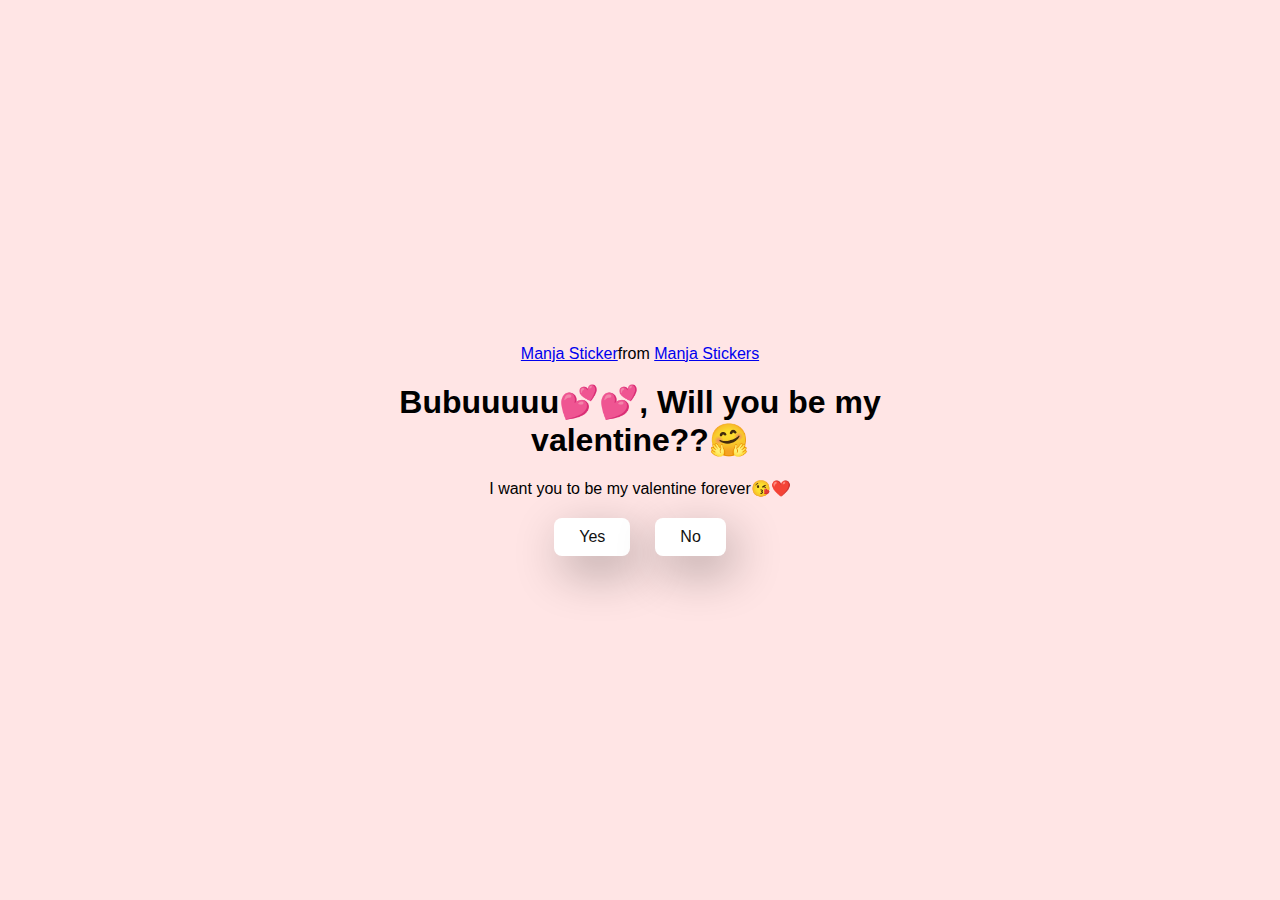
<file: index.html>
<!DOCTYPE html>
<html lang="en">

<head>
    <meta charset="UTF-8" />
    <meta name="viewport" content="width=device-width, initial-scale=1.0" />
    <title>Ask Her Out</title>

    <link rel="stylesheet" href="./style.css" />
</head>

<body>
    <div class="container">
        <div class="tenor-gif-embed" data-postid="22885016" data-share-method="host" data-aspect-ratio="1.04918" data-width="100%">
            <a href="https://tenor.com/view/manja-gif-22885016">Manja Sticker</a
          >from
          <a href="https://tenor.com/search/manja-stickers">Manja Stickers</a>
        </div>
        <script type="text/javascript" async src="https://tenor.com/embed.js">
        </script>
        <h1>Bubuuuuu💕💕, Will you be my valentine??🤗</h1>
        <p>I want you to be my valentine forever😘❤️</p>

        <div class="btn">
            <a href="yes.html">Yes</a>
            <a href="no1.html">No</a>
        </div>
    </div>
</body>

</html>
</file>
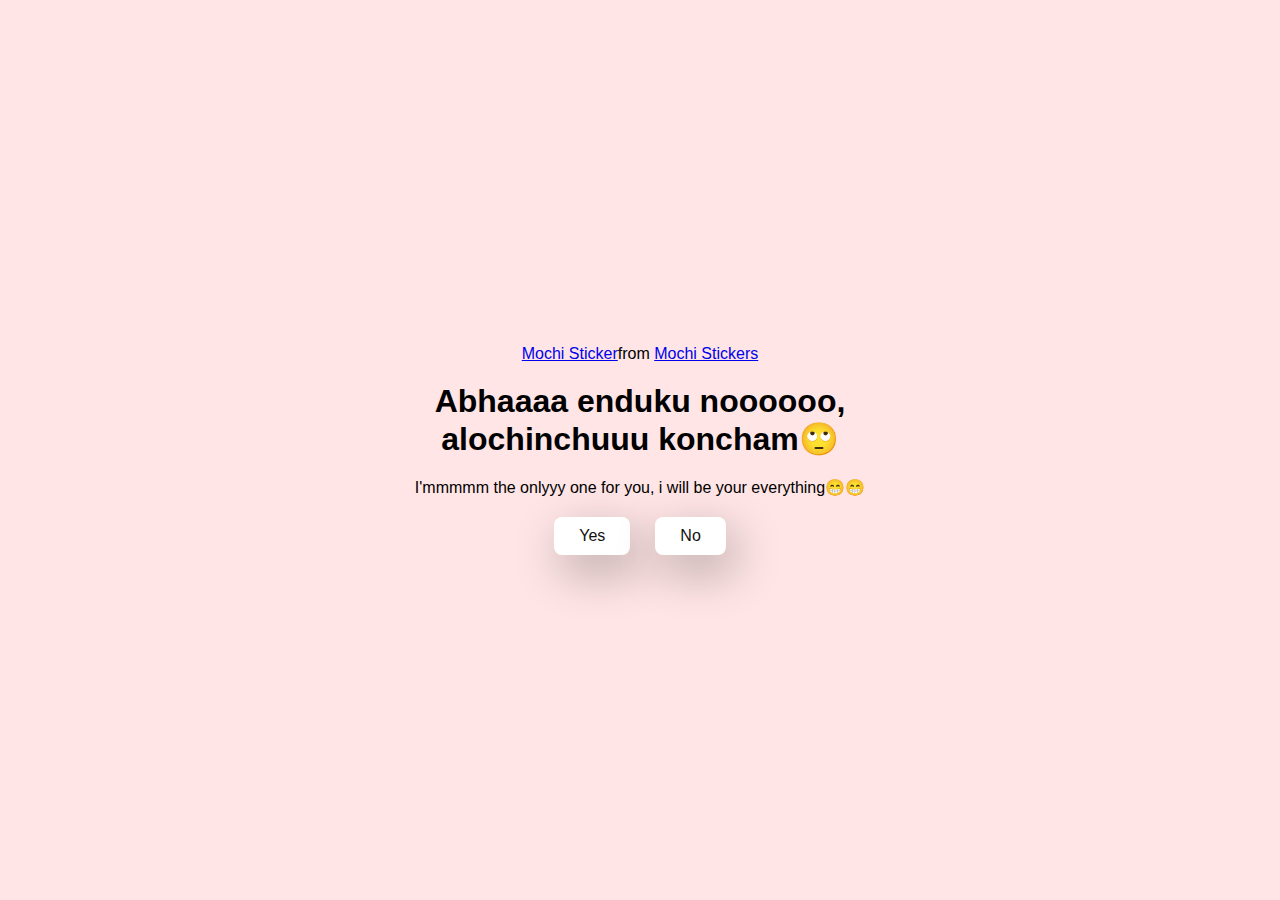
<file: no1.html>
<!DOCTYPE html>
<html lang="en">

<head>
    <meta charset="UTF-8" />
    <meta name="viewport" content="width=device-width, initial-scale=1.0" />
    <title>Ask Her Out</title>

    <link rel="stylesheet" href="./style.css" />
</head>

<body>
    <div class="container">
        <div class="tenor-gif-embed" data-postid="22050818" data-share-method="host" data-aspect-ratio="1" data-width="100%">
            <a href="https://tenor.com/view/mochi-gif-22050818">Mochi Sticker</a
        >from
        <a href="https://tenor.com/search/mochi-stickers">Mochi Stickers</a>
        </div>
        <script type="text/javascript" async src="https://tenor.com/embed.js"></script>
        <h1>Abhaaaa enduku noooooo, alochinchuuu koncham🙄</h1>
        <p>I'mmmmm the onlyyy one for you, i will be your everything😁😁</p>

        <div class="btn">
            <a href="yes.html">Yes</a>
            <a href="no2.html">No</a>
        </div>
    </div>
</body>

</html>
</file>
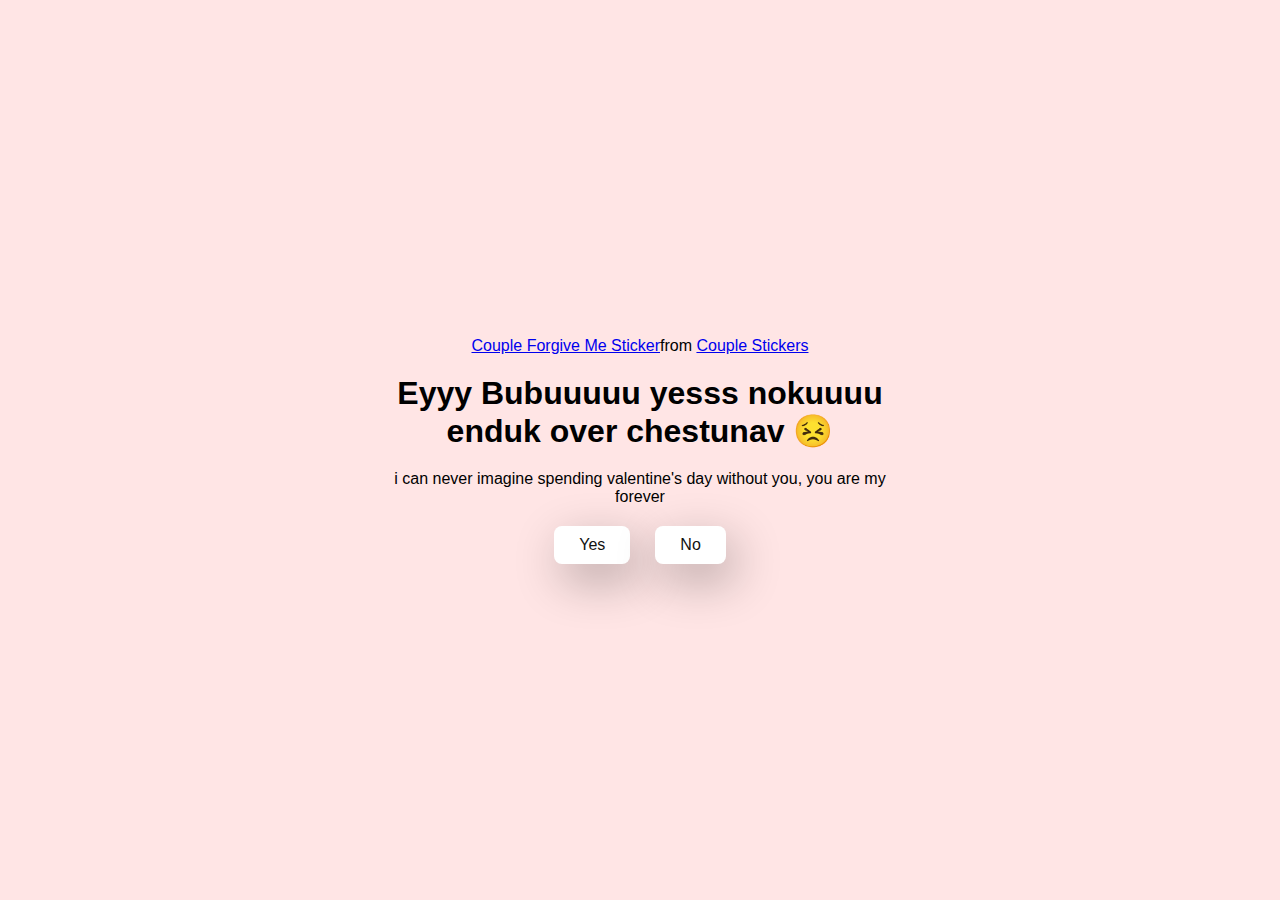
<file: no2.html>
<!DOCTYPE html>
<html lang="en">

<head>
    <meta charset="UTF-8" />
    <meta name="viewport" content="width=device-width, initial-scale=1.0" />
    <title>Ask Her Out</title>

    <link rel="stylesheet" href="./style.css" />
</head>

<body>
    <div class="container">
        <div class="tenor-gif-embed" data-postid="15195810" data-share-method="host" data-aspect-ratio="1" data-width="100%">
            <a href="https://tenor.com/view/couple-forgive-me-asking-for-forgiveness-begging-crying-gif-15195810">Couple Forgive Me Sticker</a
        >from
        <a href="https://tenor.com/search/couple-stickers">Couple Stickers</a>
        </div>
        <script type="text/javascript" async src="https://tenor.com/embed.js"></script>

        <h1>Eyyy Bubuuuuu yesss nokuuuu enduk over chestunav 😣</h1>
        <p>i can never imagine spending valentine's day without you, you are my forever</p>

        <div class="btn">
            <a href="yes.html">Yes</a>
            <a href="no3.html">No</a>
        </div>
    </div>
</body>

</html>
</file>
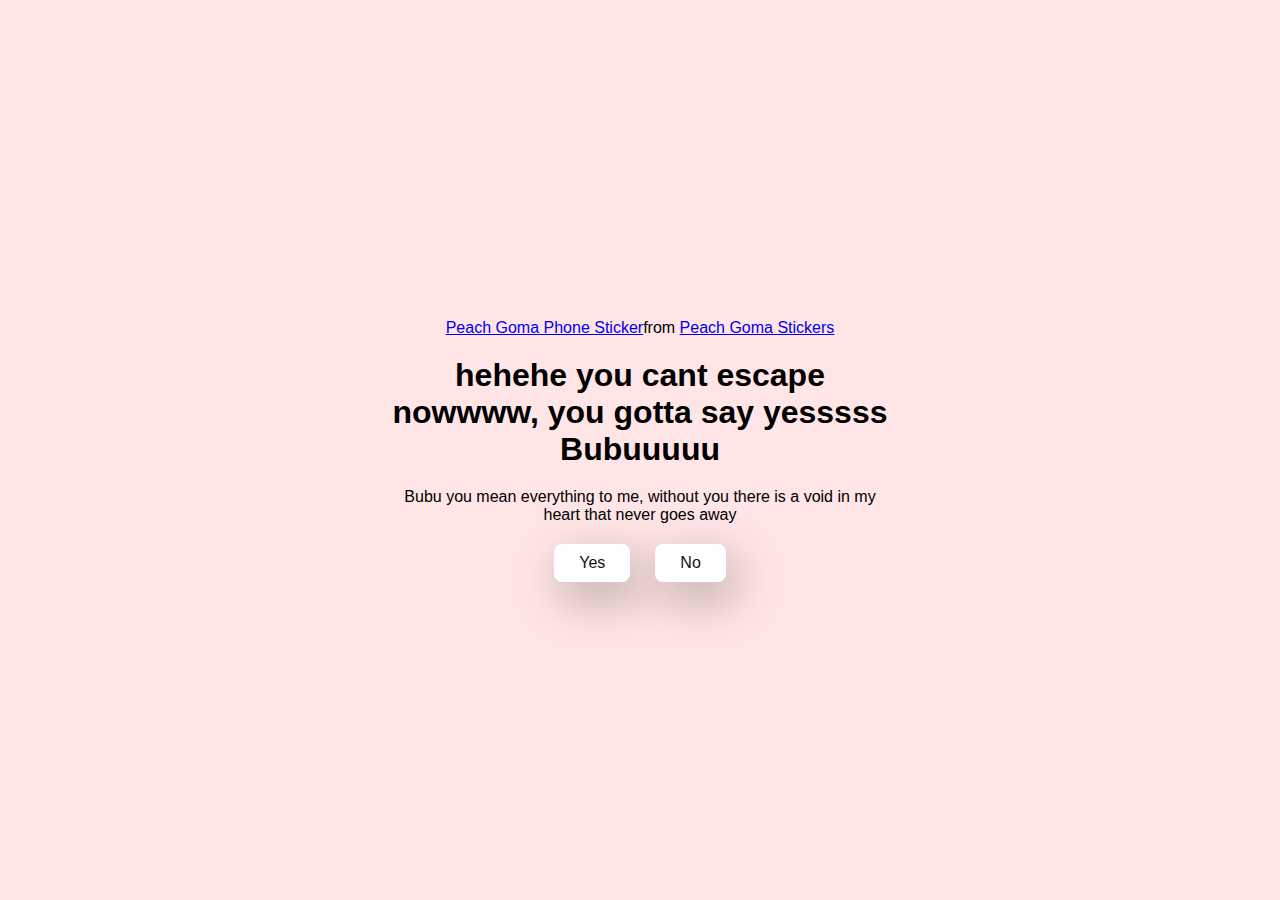
<file: no3.html>
<!DOCTYPE html>
<html lang="en">

<head>
    <meta charset="UTF-8" />
    <meta name="viewport" content="width=device-width, initial-scale=1.0" />
    <title>Ask Her Out</title>

    <link rel="stylesheet" href="./style.css" />
</head>

<body>
    <div class="container">
        <div class="tenor-gif-embed" data-postid="15974530976611222074" data-share-method="host" data-aspect-ratio="1.26923" data-width="100%">
            <a href="https://tenor.com/view/peach-goma-phone-gif-15974530976611222074">Peach Goma Phone Sticker</a
        >from
        <a href="https://tenor.com/search/peach+goma-stickers"
          >Peach Goma Stickers</a
        >
      </div>
      <script
        type="text/javascript"
        async
        src="https://tenor.com/embed.js"
      ></script>

      <h1>hehehe you cant escape nowwww, you gotta say yesssss Bubuuuuu</h1>
      <p>Bubu you mean everything to me, without you there is a void in my heart that never goes away</p>

      <div class="btn">
        <a href="yes.html">Yes</a>
            <a href="#" id="move-random">No</a>
        </div>
    </div>

    <script src="./script.js"></script>
</body>

</html>
</file>
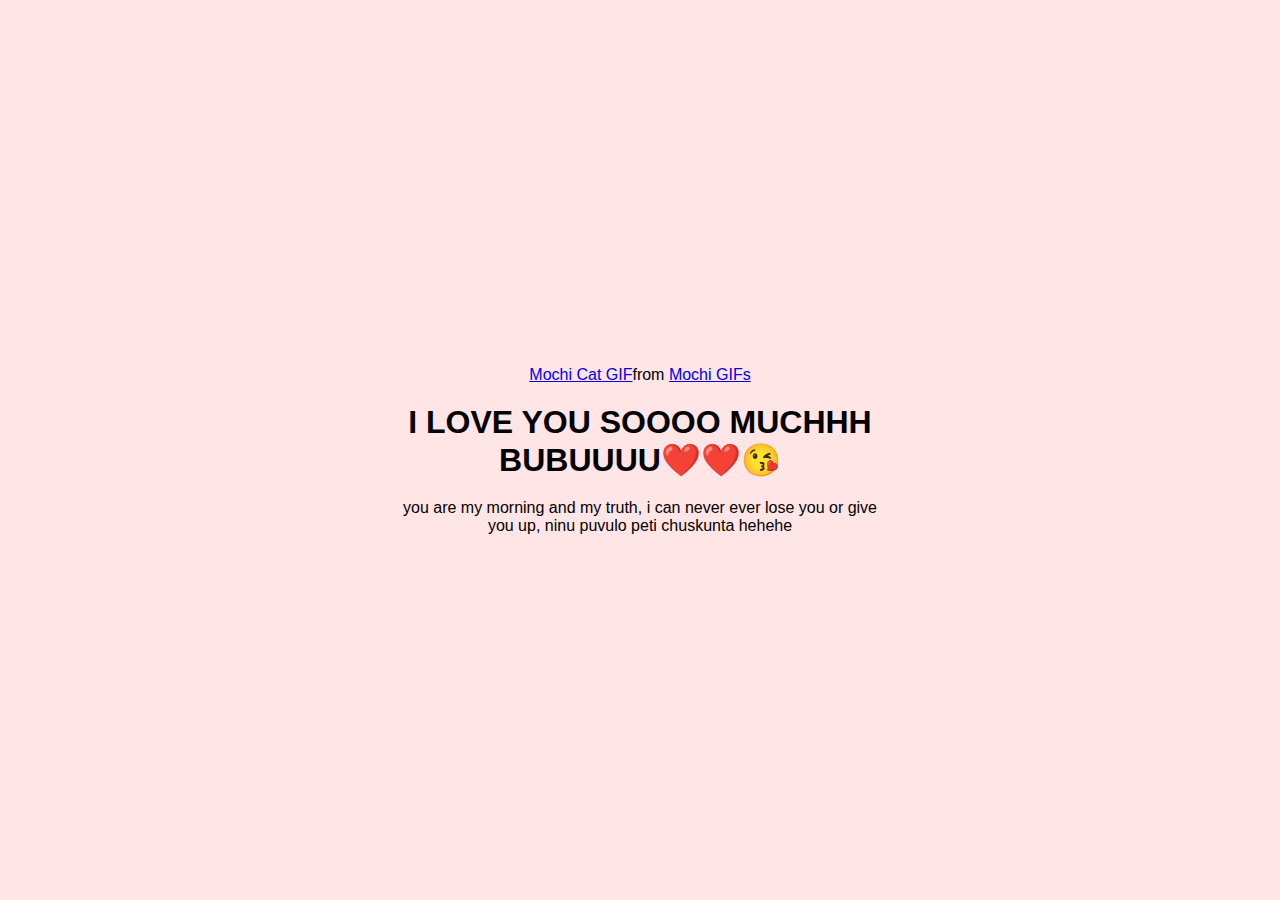
<file: yes.html>
<!DOCTYPE html>
<html lang="en">

<head>
    <meta charset="UTF-8" />
    <meta name="viewport" content="width=device-width, initial-scale=1.0" />
    <title>Ask Her Out</title>

    <link rel="stylesheet" href="./style.css" />
</head>

<body>
    <div class="container">
        <div class="tenor-gif-embed" data-postid="253027946666209433" data-share-method="host" data-aspect-ratio="1.37853" data-width="100%">
            <a href="https://tenor.com/view/mochi-cat-mochi-and-goma-goma-and-peach-mochi-mochi-peach-cat-gif-gif-253027946666209433">Mochi Cat GIF</a
        >from <a href="https://tenor.com/search/mochi-gifs">Mochi GIFs</a>
        </div>
        <script type="text/javascript" async src="https://tenor.com/embed.js"></script>
        <h1>I LOVE YOU SOOOO MUCHHH BUBUUUU❤️❤️😘</h1>
        <p>you are my morning and my truth, i can never ever lose you or give you up, ninu puvulo peti chuskunta hehehe</p>
    </div>
</body>

</html>
</file>
<file: style.css>
* {
    margin: 0;
    padding: 0;
    box-sizing: border-box;
    font-family: sans-serif;
}

body {
    width: 100%;
    min-height: 100vh;
    display: flex;
    justify-content: center;
    align-items: center;
    background-color: #ffe5e5;
}

.container {
    display: flex;
    flex-direction: column;
    text-align: center;
    align-items: center;
    gap: 20px;
    max-width: 500px;
    margin: 20px;
}

.container .btn {
    display: flex;
    gap: 25px;
}

.btn a {
    text-decoration: none;
    color: #111;
    background: #fff;
    padding: 10px 25px;
    border-radius: 8px;
    box-shadow: 0.5rem 1rem 3rem hsl(0, 0%, 0%, 0.3);
}
</file>
